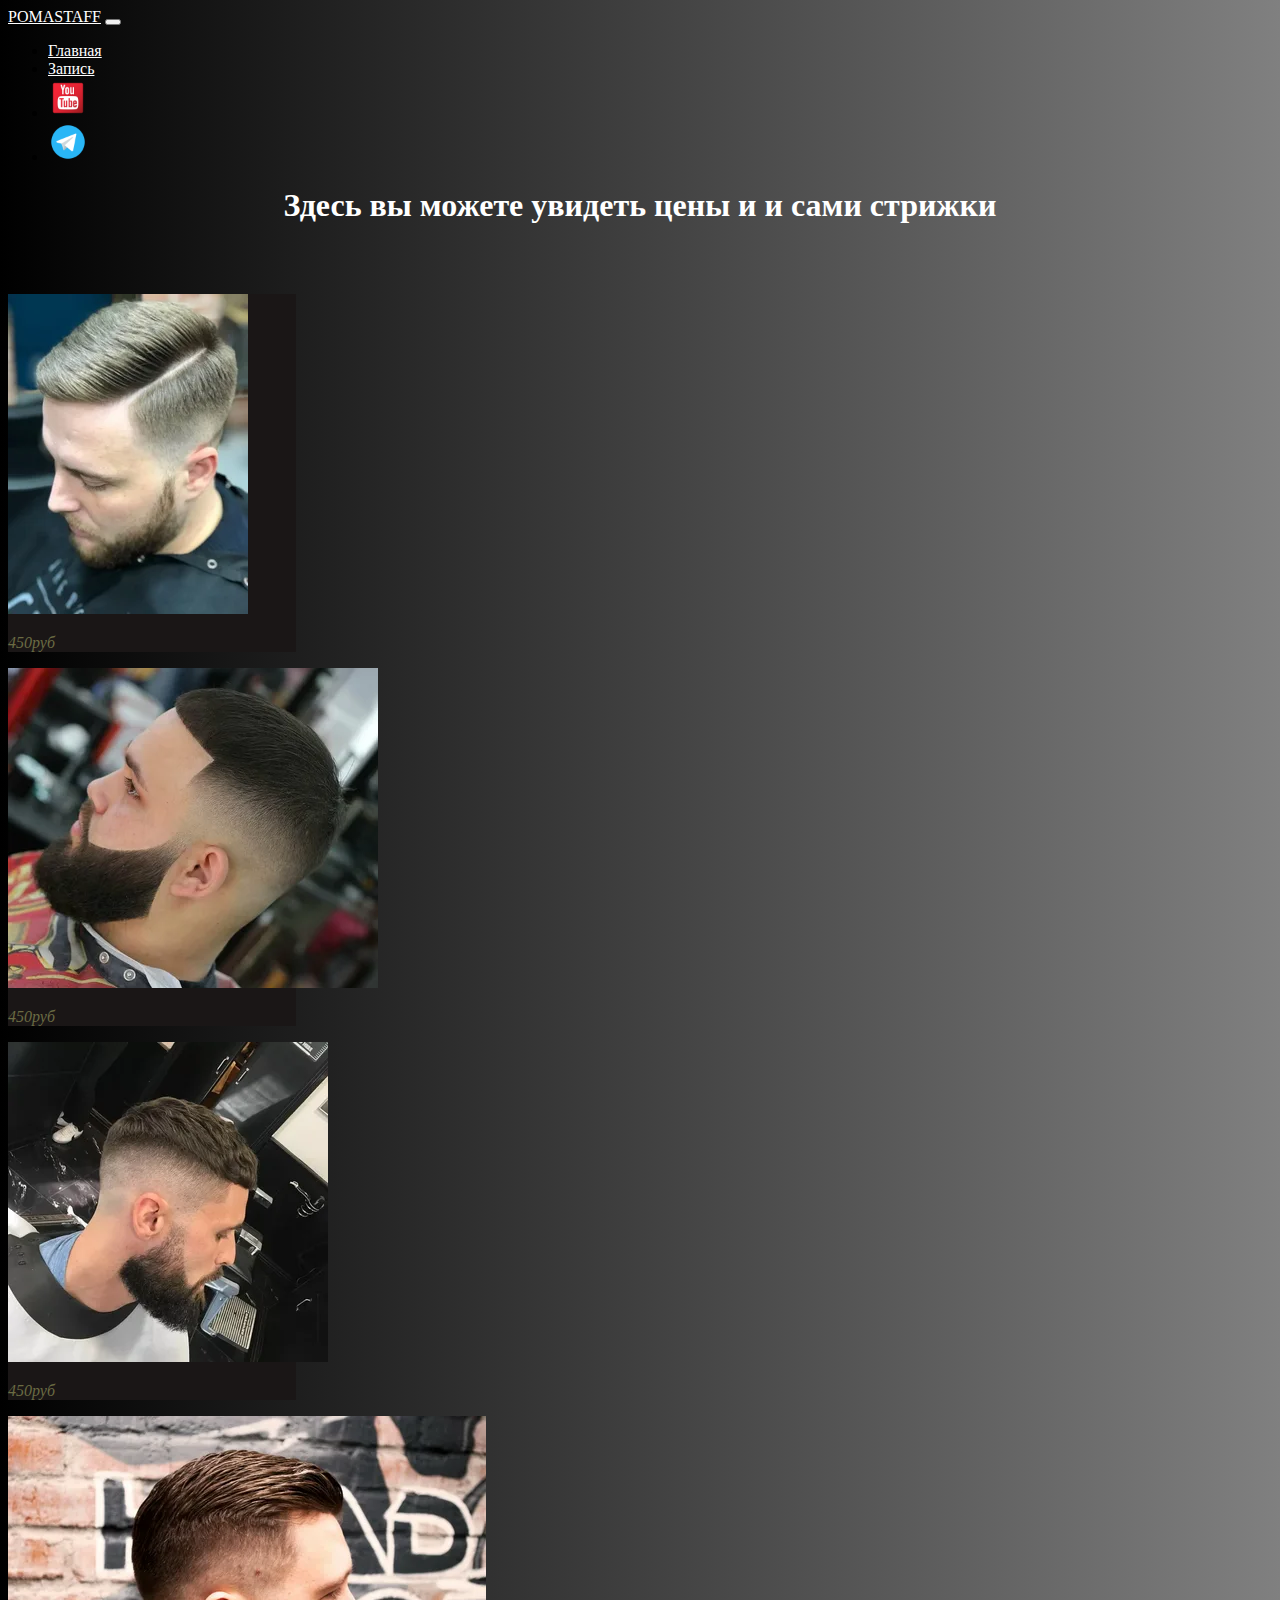
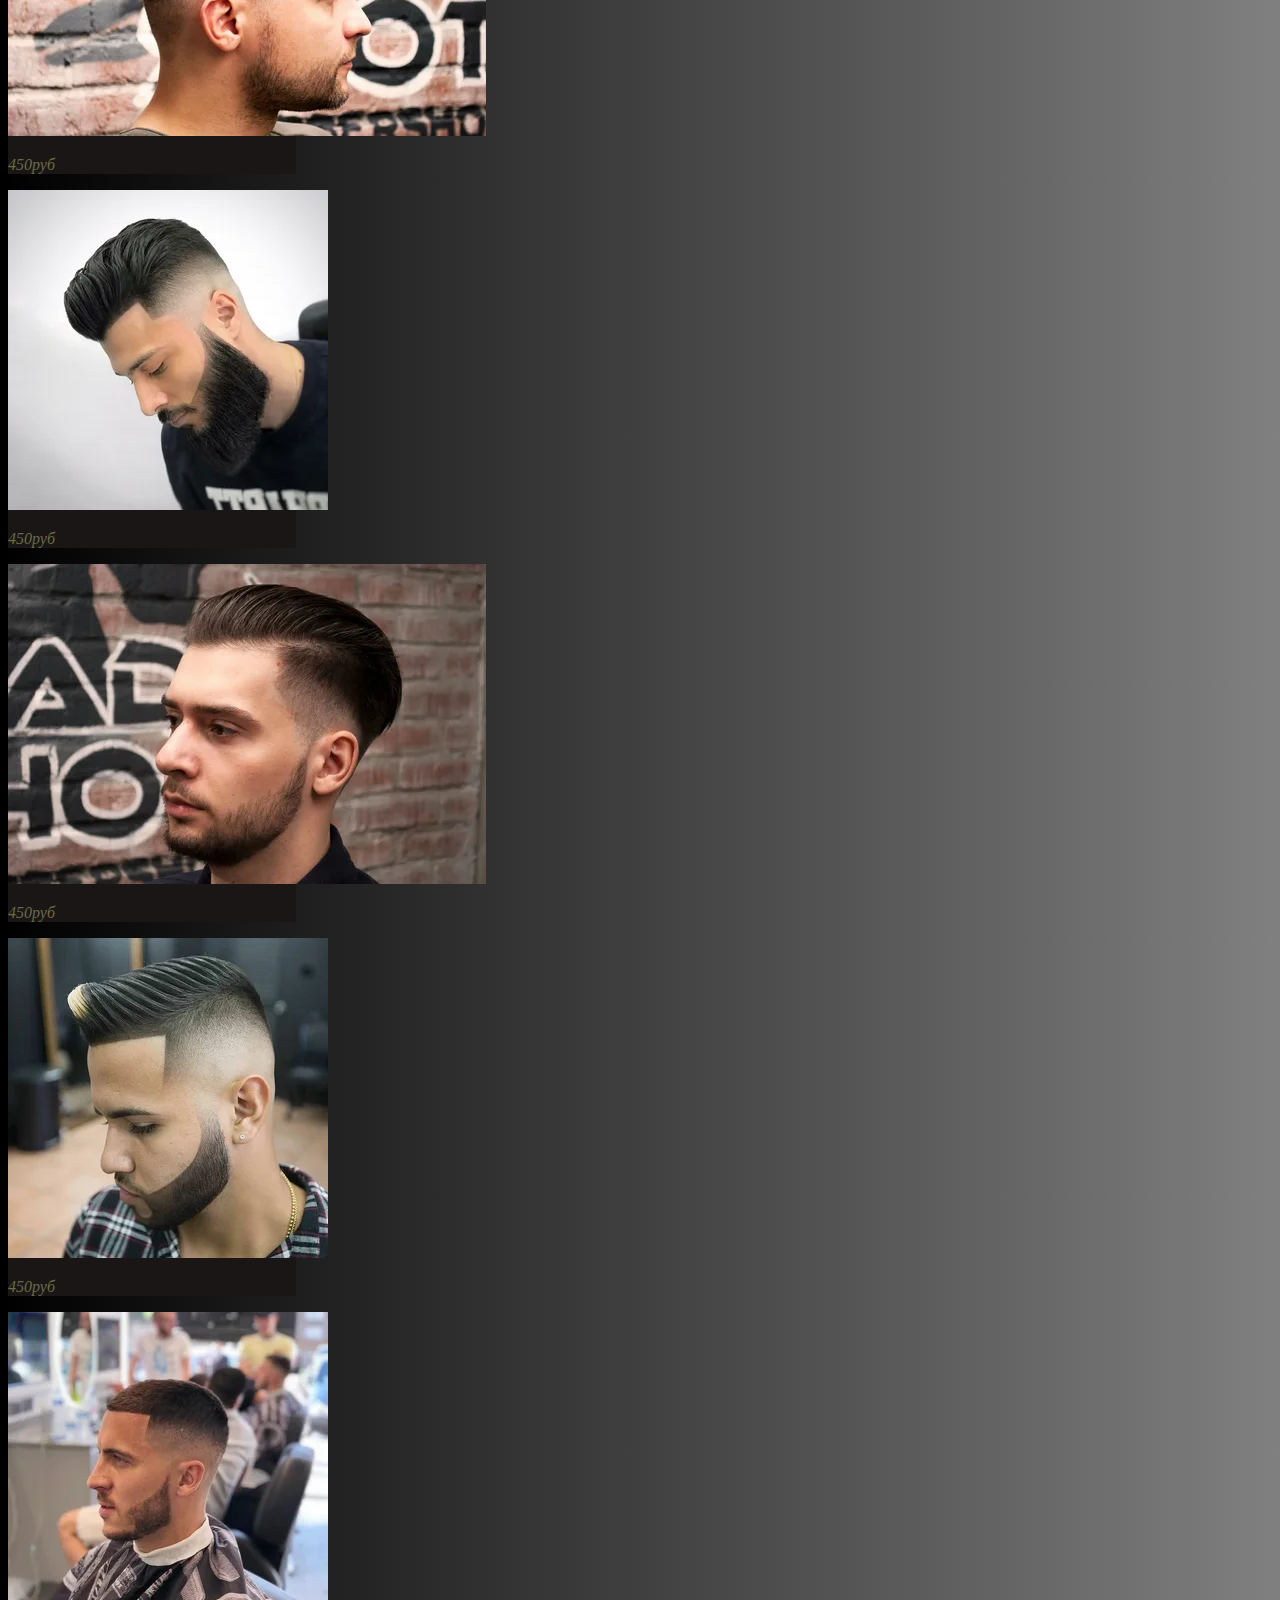
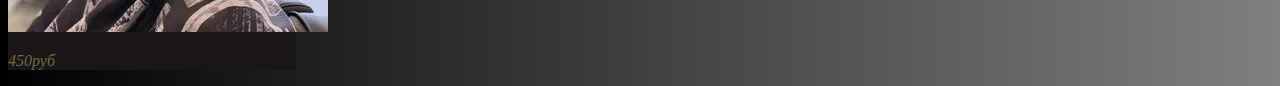
<file: prising.html>
<!DOCTYPE html>
<html lang="en">
<head>
    <meta charset="UTF-8">
    <meta http-equiv="X-UA-Compatible" content="IE=edge">
    <meta name="viewport" content="width=device-width, initial-scale=1.0">
    <link href="https://cdn.jsdelivr.net/npm/bootstrap@5.3.0-alpha1/dist/css/bootstrap.min.css" rel="stylesheet" integrity="sha384-GLhlTQ8iRABdZLl6O3oVMWSktQOp6b7In1Zl3/Jr59b6EGGoI1aFkw7cmDA6j6gD" crossorigin="anonymous">
    <link rel="stylesheet" href="procie/styles/mycss.css">
    <title>POMASTAFF</title>
</head>
<body>
 <header>
    <nav class="navbar navbar-expand-lg bg-black">
        <div class="container-fluid">
          <a class="navbar-brand" href="/">POMASTAFF</a>
          <button class="navbar-toggler" type="button" data-bs-toggle="collapse" data-bs-target="#navbarNav" aria-controls="navbarNav" aria-expanded="false" aria-label="Toggle navigation">
            <span class="navbar-toggler-icon"></span>
          </button>
          <div class="collapse navbar-collapse" id="navbarNav">
            <ul class="navbar-nav">
              <li class="nav-item">
                <a class="nav-link " aria-current="page" href="/">Главная</a>
              </li>
              <li class="nav-item">
                <a class="nav-link active" href="prising.html">Запись</a>
              </li>
              <li class="nav-item">
                <a class="nav-link" href="#">
                  <img style="width: 40px;" src="procie/fon & video/icons8-youtube-в-квадрате-240.png" alt="gg">
                </a>
              </li>
              <li class="nav-item">
                <a class="nav-link" href="#">
                  <img style="width: 40px;" src="procie/fon & video/icons8-телеграмма-app-480.png" alt="gg">
                </a>
            </ul>
          </div>
        </div>
      </nav>

      <div class="contener">
        <div class="rou">
            <div class="col-lg-8 offset-lg-2 header-content header-content">
                <h1>Здесь вы можете увидеть цены и и сами стрижки  </h1>
            </div> 
        </div>
      </div>
    </div>

 </header>

 <section>
  <div class="container text-center">
    <div class="row">
      <div class="col">
        <div class="card" style="width: 18rem;">
  <img src="procie/fon & video/500р.webp" class="card-img-top" alt="...">
  <div class="card-body">
    <p class="card-text">450руб</p>
  </div>
</div>
      </div>
      <div class="col">
        <div class="card" style="width: 18rem;">
  <img src="procie/fon & video/11.webp" class="card-img-top" alt="...">
  <div class="card-body">
    <p class="card-text">450руб</p>
  </div>
</div>
      </div>
      <div class="col">
        <div class="card" style="width: 18rem;">
  <img src="procie/fon & video/10.webp" class="card-img-top" alt="...">
  <div class="card-body">
    <p class="card-text">450руб</p>
  </div>
</div>
      </div>
      <div class="col">
        <div class="card" style="width: 18rem;">
  <img src="procie/fon & video/i7.webp" class="card-img-top" alt="...">
  <div class="card-body">
    <p class="card-text">450руб</p>
  </div>
</div>
      </div>
      <div class="col">
        <div class="card" style="width: 18rem;">
  <img src="procie/fon & video/i6.webp" class="card-img-top" alt="...">
  <div class="card-body">
    <p class="card-text">450руб</p>
  </div>
</div>
      </div>
      <div class="col">
        <div class="card" style="width: 18rem;">
  <img src="procie/fon & video/i9.webp" class="card-img-top" alt="...">
  <div class="card-body">
    <p class="card-text">450руб</p>
  </div>
</div>
      </div>
      <div class="col">
        <div class="card" style="width: 18rem;">
  <img src="procie/fon & video/600р.webp" class="card-img-top" alt="...">
  <div class="card-body">
    <p class="card-text">450руб</p>
  </div>
</div>
      </div>
      <div class="col">
        <div class="card" style="width: 18rem;">
  <img src="procie/fon & video/i8.webp" class="card-img-top" alt="...">
  <div class="card-body">
    <p class="card-text">450руб</p>
  </div>
</div>
      </div>
    </div>
  </div>
 </section>

 <footer>

 </footer>

    
    <script src="https://cdn.jsdelivr.net/npm/bootstrap@5.3.0-alpha1/dist/js/bootstrap.bundle.min.js" integrity="sha384-w76AqPfDkMBDXo30jS1Sgez6pr3x5MlQ1ZAGC+nuZB+EYdgRZgiwxhTBTkF7CXvN" crossorigin="anonymous"></script>
</body>
</html>
</file>
<file: procie/styles/mycss.css>
body {
    background: linear-gradient(90deg, #000 0%, #808080 100%);
}

.nav-link {
    color: white;
}

.navbar-nav .nav-link.active {
    color: white;
}

.navbar-brand {
    color: white;
}

.header-content {
    text-align: center;
    color: white;
}

.header-content h2 {
    font-style: 21px;
    font-weight: 400;
    margin-bottom: 10px;
    opacity: 0.7;
}

.imgg {
    position: relative;
}

.imgg h5 {
    position: absolute;
    font-style: 240px;
    top: 0;
    color: white;
    text-align: center;
}


.container {
    margin-top: 70px;
    border: 0em;

}

.container .card-text {
    font-style: italic;
    color: rgb(107, 107, 67);
}

.photo img {
    width: 800px;
    margin: 5em;
}

.dane h2 {
    color: white;
    text-align: center;
    margin: 0em;
    font-style: italic;
}

.dane h3 {
    text-align: left;
    font-style: italic;
    color: white;
}

.card {
    background: rgb(26, 22, 22);
}
</file>
